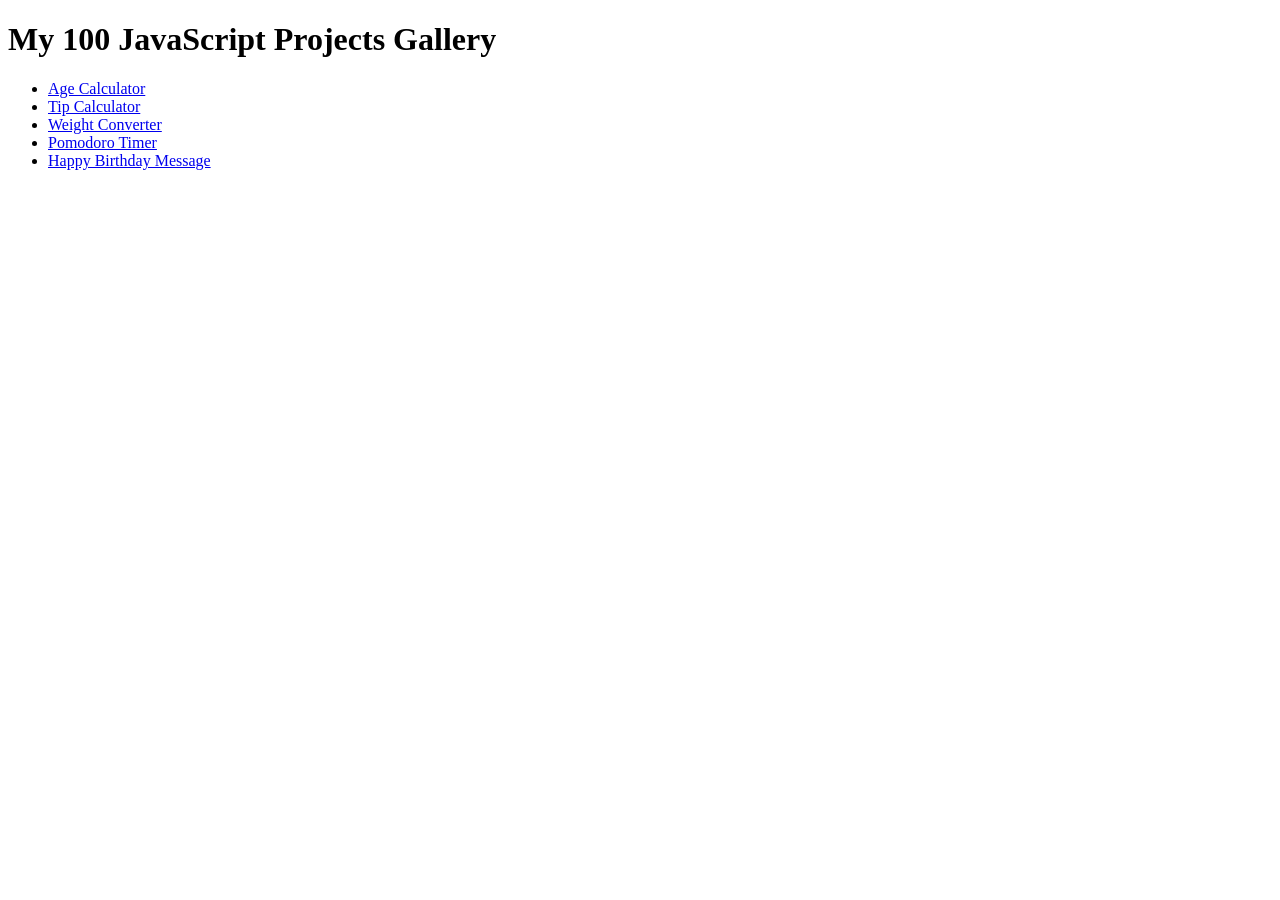
<file: index.html>
<!DOCTYPE html>
<html lang="en">
<head>
    <meta charset="UTF-8">
    <title>Rajat's JS Projects Portfolio</title>
</head>
<body>
    <h1>My 100 JavaScript Projects Gallery</h1>
    <ul>
        <li><a href="./age-calculator/index.html">Age Calculator</a></li>
        <li><a href="./tip-calculator/index.html">Tip Calculator</a></li>
        <li><a href="./weight-converter/index.html">Weight Converter</a></li>
        <li><a href="./pomodoro-timer/index.html">Pomodoro Timer</a></li>
        <li><a href="./happy-birthday-message/index.html">Happy Birthday Message</a></li>
    </ul>
</body>
</html>
</file>
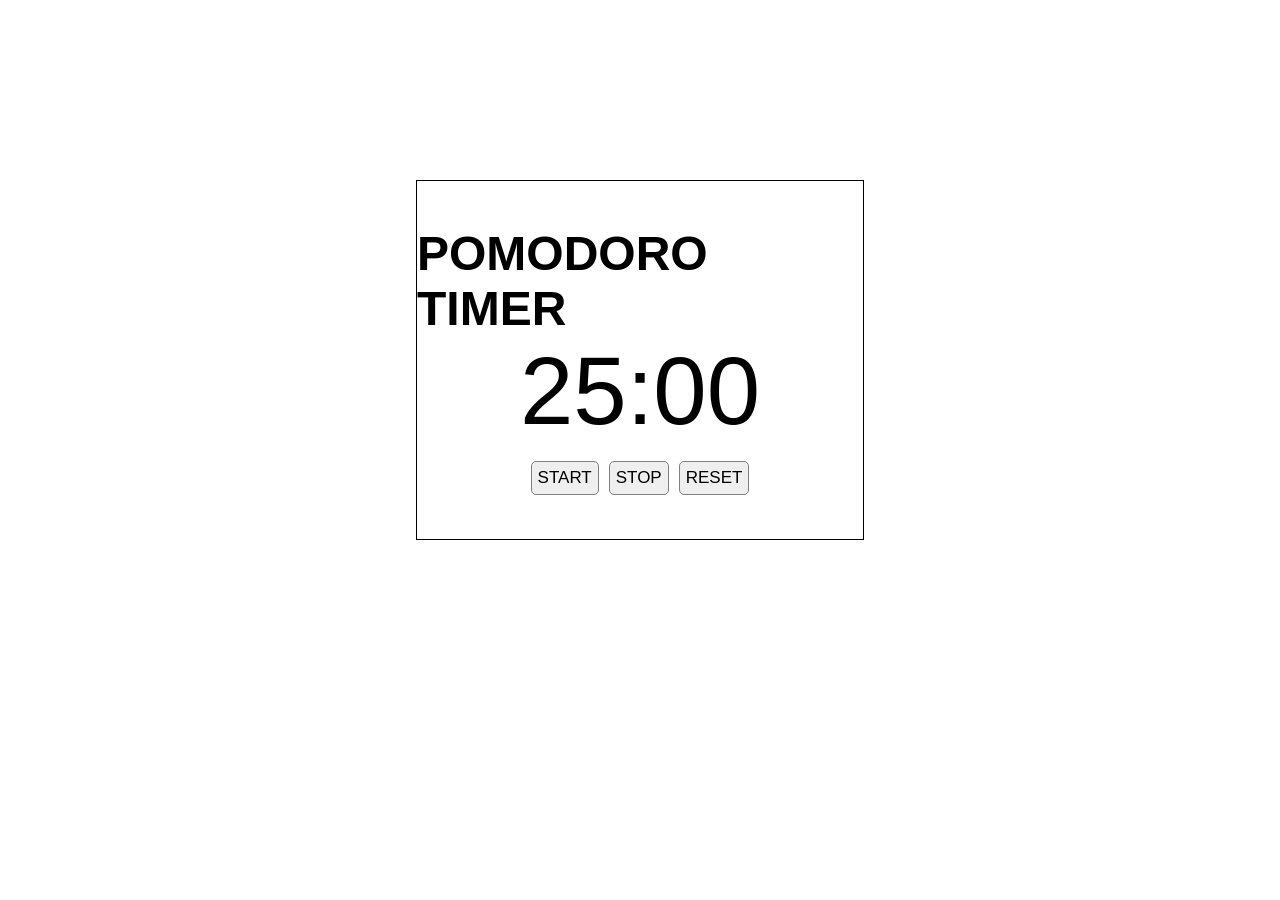
<file: pomodoro-timer/index.html>
<!DOCTYPE html>
<html lang="en">
<head>
    <meta charset="UTF-8">
    <meta name="viewport" content="width=device-width, initial-scale=1.0">
    <title>Pomodoro Timer</title>
    <link rel="stylesheet" href="style.css">
</head>
<body>

    <div class="main">
        <h1>Pomodoro Timer</h1>

        <h2 class="min">25:00</h2>

        <div class="btns" >
            <button class="btn" id="btn1">START</button>
            <button class="btn"  id="btn2">STOP</button>
            <button class="btn"  id="btn3">RESET</button>
        </div>
    </div>
    

    <script src="script.js"></script>
</body>
</html>
</file>
<file: pomodoro-timer/style.css>
*{
    margin: 0;
    padding: 0;
    box-sizing: border-box;
    font-family: Arial, Helvetica, sans-serif;
}


.main{
    display: flex;
    align-items: center;
    justify-content: center;
    flex-direction: column  ;
    border: 1px solid black;
    height: 40vh;
    width: 35vw;
    margin:   20vh auto 0 auto;
}

.main h1{
    font-size: 3rem;
    text-transform: uppercase;
}

.min{
    font-size: 6rem;
    font-weight: 500;
}

.btns{
    display: flex;
    gap: 10px;
    margin-top: 15px;
}

.btn{
    border: 1px solid gray;
    padding: 6px;
    font-size: 17px;
    border-radius: 5px;
    cursor: pointer;
}
</file>
